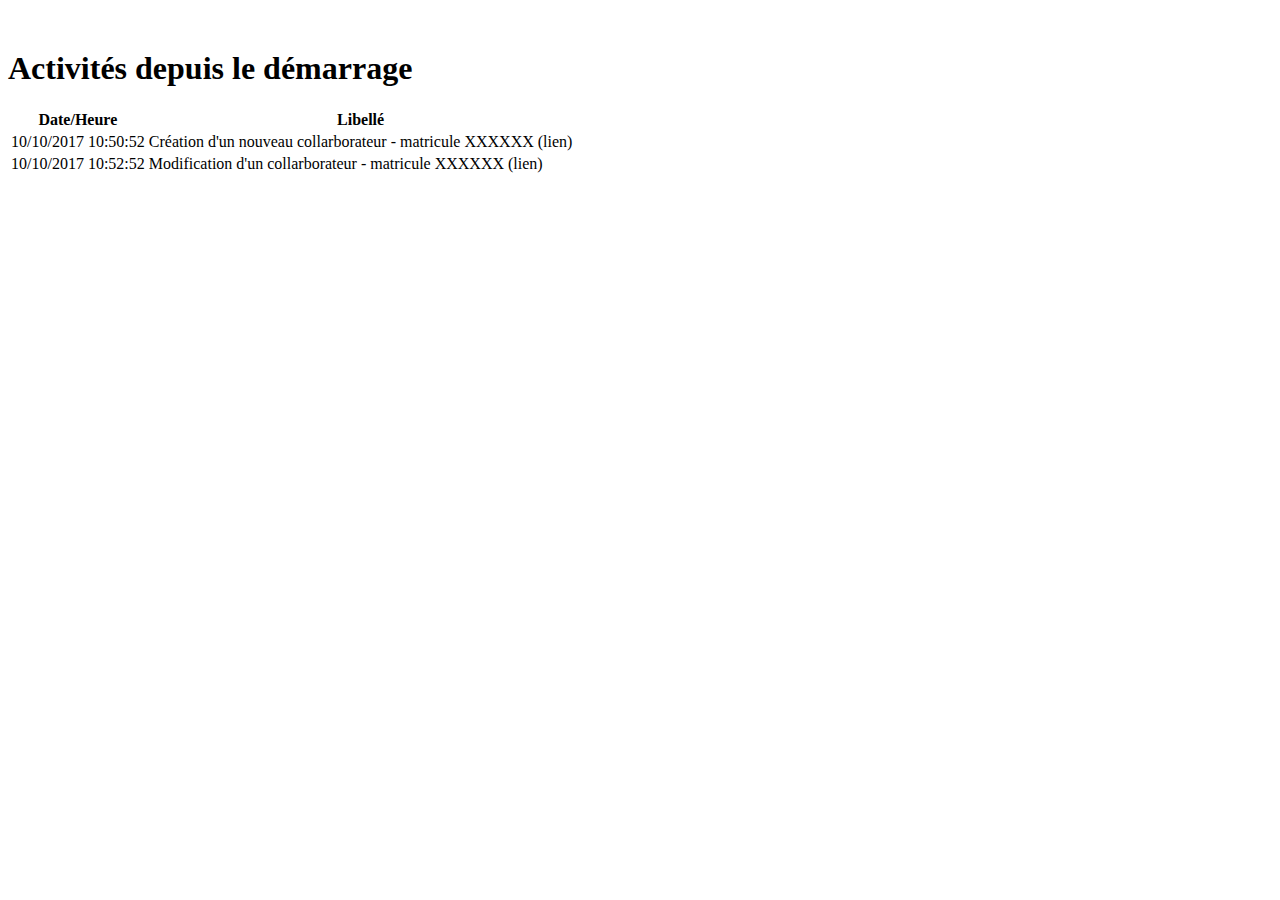
<file: src/main/webapp/activite.html>
<!DOCTYPE html>
<html lang="en">
<head>
  <meta charset="UTF-8">
  <meta name="viewport" content="width=device-width, initial-scale=1.0">
  <meta http-equiv="X-UA-Compatible" content="ie=edge">
  <title>Les collaborateurs</title>
  <link rel="stylesheet" href="https://maxcdn.bootstrapcdn.com/bootstrap/4.0.0-beta.2/css/bootstrap.min.css" integrity="sha384-PsH8R72JQ3SOdhVi3uxftmaW6Vc51MKb0q5P2rRUpPvrszuE4W1povHYgTpBfshb" crossorigin="anonymous">
  <script src="https://code.jquery.com/jquery-3.2.1.slim.min.js" integrity="sha384-KJ3o2DKtIkvYIK3UENzmM7KCkRr/rE9/Qpg6aAZGJwFDMVNA/GpGFF93hXpG5KkN" crossorigin="anonymous"></script>
  <script src="https://cdnjs.cloudflare.com/ajax/libs/popper.js/1.12.3/umd/popper.min.js" integrity="sha384-vFJXuSJphROIrBnz7yo7oB41mKfc8JzQZiCq4NCceLEaO4IHwicKwpJf9c9IpFgh" crossorigin="anonymous"></script>
  <script src="https://maxcdn.bootstrapcdn.com/bootstrap/4.0.0-beta.2/js/bootstrap.min.js" integrity="sha384-alpBpkh1PFOepccYVYDB4do5UnbKysX5WZXm3XxPqe5iKTfUKjNkCk9SaVuEZflJ" crossorigin="anonymous"></script>
  <link rel="stylesheet" href="css/style.css">
  <script src="script/nav.js"></script>
</head>
<body id="activites">
  <header id="bandeau" class="">
  </header>

  <div id="container" class="col-12 top50">

    <h1 class="display-4">Activités depuis le démarrage</h1>

    <table class="table table-bordered table-hover">
      <thead class="thead-light">
        <tr>
          <th>Date/Heure</th>
          <th>Libellé</th>
        </tr>
      </thead>
      <tbody>
        <tr>
          <td>10/10/2017 10:50:52</td>
          <td>Création d'un nouveau collarborateur - matricule XXXXXX (lien)</td>
        </tr>
        <tr>
          <td>10/10/2017 10:52:52</td>
          <td>Modification d'un collarborateur - matricule XXXXXX (lien)</td>
        </tr>
      </tbody>
    </table>

  </div>
</body>
</html>
</file>
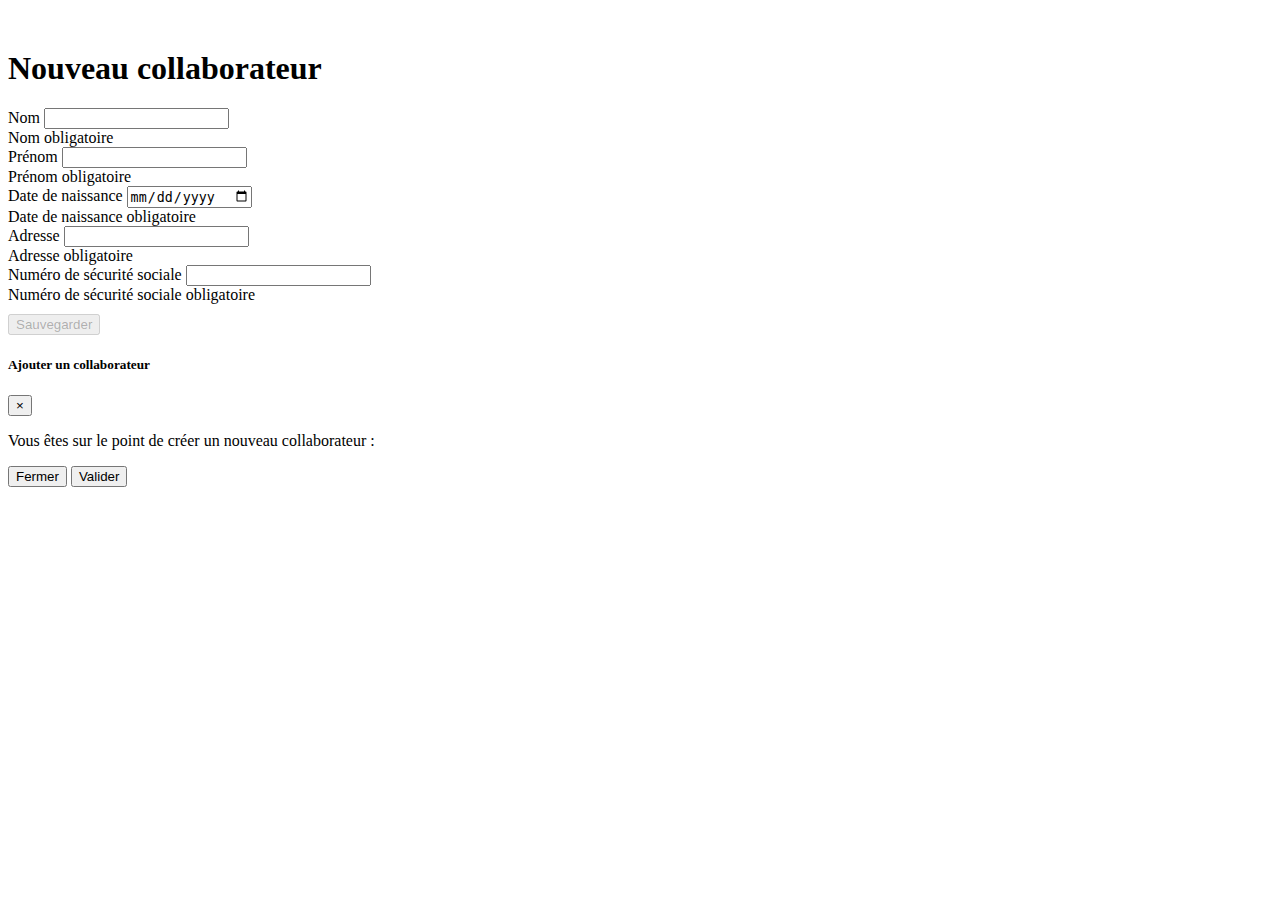
<file: src/main/webapp/creer.html>
<!DOCTYPE html>
<html lang="en">
<head>
  <meta charset="UTF-8">
  <meta name="viewport" content="width=device-width, initial-scale=1.0">
  <meta http-equiv="X-UA-Compatible" content="ie=edge">
  <title>Les collaborateurs</title>
  <link rel="stylesheet" href="https://maxcdn.bootstrapcdn.com/bootstrap/4.0.0-beta.2/css/bootstrap.min.css" integrity="sha384-PsH8R72JQ3SOdhVi3uxftmaW6Vc51MKb0q5P2rRUpPvrszuE4W1povHYgTpBfshb" crossorigin="anonymous">
  <script src="https://code.jquery.com/jquery-3.2.1.slim.min.js" integrity="sha384-KJ3o2DKtIkvYIK3UENzmM7KCkRr/rE9/Qpg6aAZGJwFDMVNA/GpGFF93hXpG5KkN" crossorigin="anonymous"></script>
  <script src="https://cdnjs.cloudflare.com/ajax/libs/popper.js/1.12.3/umd/popper.min.js" integrity="sha384-vFJXuSJphROIrBnz7yo7oB41mKfc8JzQZiCq4NCceLEaO4IHwicKwpJf9c9IpFgh" crossorigin="anonymous"></script>
  <script src="https://maxcdn.bootstrapcdn.com/bootstrap/4.0.0-beta.2/js/bootstrap.min.js" integrity="sha384-alpBpkh1PFOepccYVYDB4do5UnbKysX5WZXm3XxPqe5iKTfUKjNkCk9SaVuEZflJ" crossorigin="anonymous"></script>
  <link rel="stylesheet" href="css/style.css">
  <script src="script/nav.js"></script>
  <script src="script/valid_form.js"></script>
</head>
<body id="collaborateurs">
  <header id="bandeau" class="">
  </header>

  <div id="container" class="col-12 top50">

  <h1 class="row top10 col-md-12 col-lg-12">Nouveau collaborateur</h1>

    <form>
      <div class="col-10 top10 offset-1">
        <div class="row">
          <div class="col mb-3">
            <label for="nom">Nom</label>
            <input type="text" class="form-control" id="nom" required>
            <div class="invalid-feedback">
              Nom obligatoire
            </div>
          </div>
          <div class="col mb-3">
            <label for="prenom">Prénom</label>
            <input type="text" class="form-control" id="prenom" required>
            <div class="invalid-feedback">
              Prénom obligatoire
            </div>
          </div>
        </div>
        <div class="row">
          <div class="col mb-3">
            <label for="date_naissance">Date de naissance</label>
            <input type="date" class="form-control" id="date_naissance" required>
            <div class="invalid-feedback">
              Date de naissance obligatoire
            </div>
          </div>
        </div>
        <div class="row">
          <div class="col mb-3">
            <label for="adresse">Adresse</label>
            <input type="text" class="form-control" id="adresse" required>
            <div class="invalid-feedback">
              Adresse obligatoire
            </div>
          </div>
        </div>
        <div class="row">
          <div class="col mb-3">
            <label for="num_social">Numéro de sécurité sociale</label>
            <input type="text" class="form-control" id="num_social" required>
            <div class="invalid-feedback">
              Numéro de sécurité sociale obligatoire
            </div>
          </div>
        </div>
        <div class="row col offset-5 top10">
          <button id="send" type="submit" class="btn btn-primary" data-toggle="modal" data-target="#ajoutModal" disabled>Sauvegarder</button>
        </div>
      </form>

    </div>

      <!-- Modal -->
      <div class="modal fade" id="ajoutModal" tabindex="-1" role="dialog" aria-labelledby="ajoutModalLabel" aria-hidden="true">
        <div class="modal-dialog" role="document">
          <div class="modal-content">
            <div class="modal-header">
              <h5 class="modal-title" id="ajoutModalLabel">Ajouter un collaborateur</h5>
              <button type="button" class="close" data-dismiss="modal" aria-label="Close">
                <span aria-hidden="true">&times;</span>
              </button>
            </div>
            <div class="modal-body">
              <div class="col-12"><p>Vous êtes sur le point de créer un nouveau collaborateur :</p></div>
              <div id="form-contenu" class="row"></div>
            </div>
            <div class="modal-footer">
              <button type="button" class="btn btn-secondary" data-dismiss="modal">Fermer</button>
              <button type="button" class="btn btn-primary">Valider</button>
            </div>
          </div>
        </div>
      </div>


  </div>
</body>
</html>
</file>
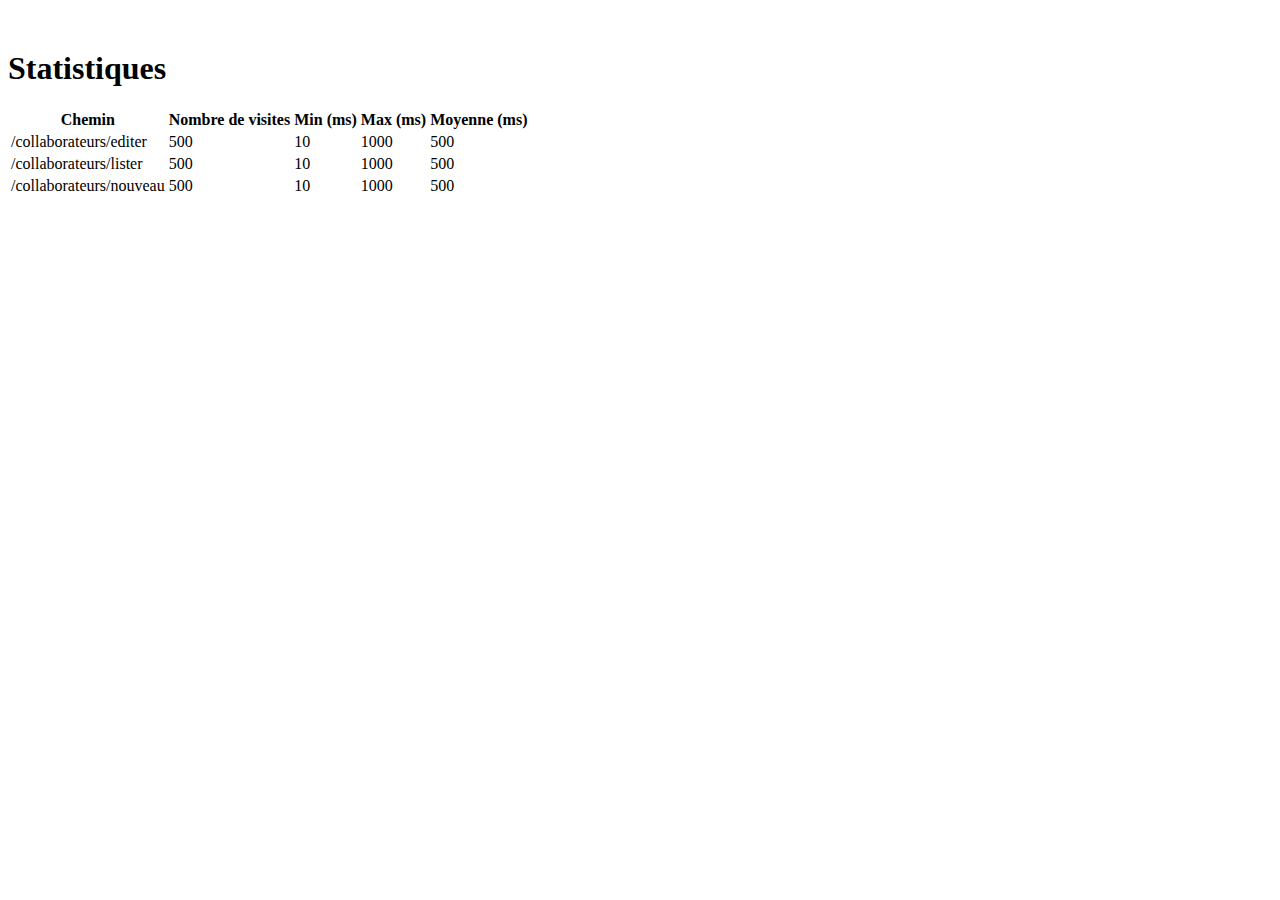
<file: src/main/webapp/statistique.html>
<!DOCTYPE html>
<html lang="en">
<head>
  <meta charset="UTF-8">
  <meta name="viewport" content="width=device-width, initial-scale=1.0">
  <meta http-equiv="X-UA-Compatible" content="ie=edge">
  <title>Les collaborateurs</title>
  <link rel="stylesheet" href="https://maxcdn.bootstrapcdn.com/bootstrap/4.0.0-beta.2/css/bootstrap.min.css" integrity="sha384-PsH8R72JQ3SOdhVi3uxftmaW6Vc51MKb0q5P2rRUpPvrszuE4W1povHYgTpBfshb" crossorigin="anonymous">
  <script src="https://code.jquery.com/jquery-3.2.1.slim.min.js" integrity="sha384-KJ3o2DKtIkvYIK3UENzmM7KCkRr/rE9/Qpg6aAZGJwFDMVNA/GpGFF93hXpG5KkN" crossorigin="anonymous"></script>
  <script src="https://cdnjs.cloudflare.com/ajax/libs/popper.js/1.12.3/umd/popper.min.js" integrity="sha384-vFJXuSJphROIrBnz7yo7oB41mKfc8JzQZiCq4NCceLEaO4IHwicKwpJf9c9IpFgh" crossorigin="anonymous"></script>
  <script src="https://maxcdn.bootstrapcdn.com/bootstrap/4.0.0-beta.2/js/bootstrap.min.js" integrity="sha384-alpBpkh1PFOepccYVYDB4do5UnbKysX5WZXm3XxPqe5iKTfUKjNkCk9SaVuEZflJ" crossorigin="anonymous"></script>
  <link rel="stylesheet" href="css/style.css">
  <script src="script/nav.js"></script>
</head>
<body id="statistiques">
  <header id="bandeau" class="">
  </header>

  <div id="container" class="col-md-12 col-lg-12 top50">

    <h1 class="display-4">Statistiques</h1>

    <table class="table table-bordered table-hover">
      <thead class="thead-light">
        <tr>
          <th>Chemin</th>
          <th>Nombre de visites</th>
          <th>Min (ms)</th>
          <th>Max (ms)</th>
          <th>Moyenne (ms)</th>
        </tr>
      </thead>
      <tbody>
        <tr>
          <td>/collaborateurs/editer</td>
          <td>500</td>
          <td>10</td>
          <td>1000</td>
          <td>500</td>
        </tr>
        <tr>
          <td>/collaborateurs/lister</td>
          <td>500</td>
          <td>10</td>
          <td>1000</td>
          <td>500</td>
        </tr>
        <tr>
          <td>/collaborateurs/nouveau</td>
          <td>500</td>
          <td>10</td>
          <td>1000</td>
          <td>500</td>
        </tr>
      </tbody>
    </table>

  </div>
</body>
</html>
</file>
<file: src/main/webapp/css/style.css>
.top5 { margin-top:5px; }
.top7 { margin-top:7px; }
.top10 { margin-top:10px; }
.top15 { margin-top:15px; }
.top17 { margin-top:17px; }
.top30 { margin-top:30px; }
.top50 { margin-top:50px; }

#collabo {
  margin-bottom: 30px;
}

#editer {
  margin-bottom: 10px;
  margin-left: 75%;
}
</file>
